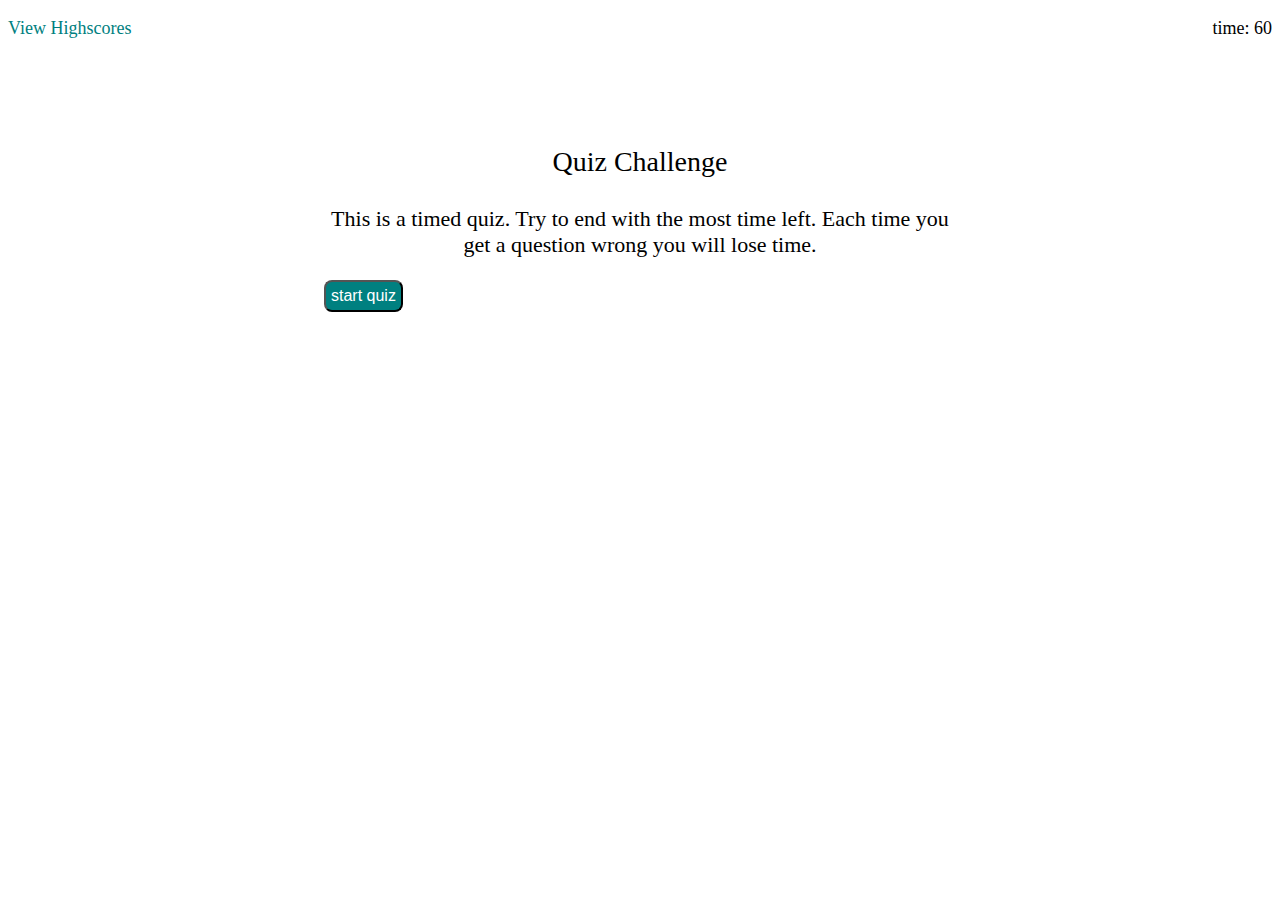
<file: index.html>
<!DOCTYPE html>
<html lang="en">
<head>
    <meta charset="UTF-8">
    <meta name="viewport" content="width=device-width, initial-scale=1.0">
    <meta http-equiv="X-UA-Compatible" content="ie=edge">
    <title>Quiz</title>

    <link rel="stylesheet" href="style.css">

</head>
<body>

    <!-- Nav - view highscores and show timer -->
    <nav>
        <a id="scoreLink" href="highscores.html">View Highscores</a>
        <p id="timer"></p>
    </nav>

    <main></main>

    <!-- SCRIPT -->
    <script src="script.js"></script>
    
</body>
</html>
</file>
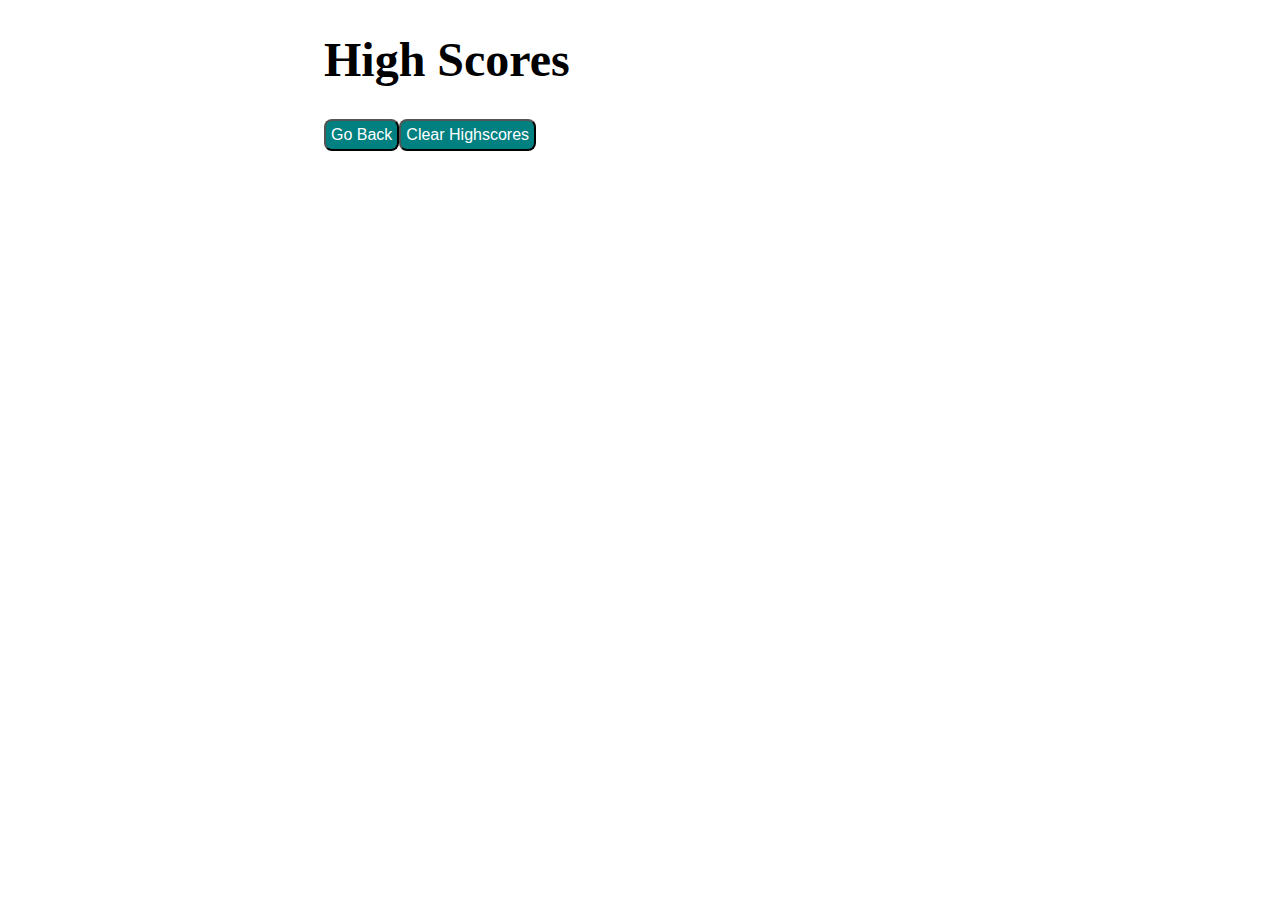
<file: highscores.html>
<!DOCTYPE html>
<html lang="en">
<head>
    <meta charset="UTF-8">
    <meta name="viewport" content="width=device-width, initial-scale=1.0">
    <meta http-equiv="X-UA-Compatible" content="ie=edge">
    <title>Highscores</title>

    <link rel="stylesheet" href="style.css">
</head>
<body>

    <main></main>
    
    <!-- link js -->
    <script src="hsscript.js"></script>
</body>
</html>
</file>
<file: style.css>
#scoreLink{
    float: left;
    text-align: start;
    color: teal;
    text-decoration: none;
}

#timer{
    text-align: end;
}

.mainmenu{
    text-align: center;
}

input{
    font-size: 16px;
    padding: 5px 5px;
}

button{
    background-color: teal;
    color: white;
    font-size: 16px;
    border-radius: 8px;
    padding: 5px 5px;
}

.answer-choice{
    display: block;
}


li{
    border-width: 0 0 1px 0;
    border-style: solid;
    border-color: rgba(54, 52, 52, 0.5);
}

nav{
    width: 100%;
    height: 100px;
    font-size: 18px;
}

main{
    width: 50%;
    margin: 0 auto;
    font-size: 24px;
}

@media screen and (max-width: 600px) {
    main {
      width: 100%;
      margin: 0;
    }
  }
</file>
